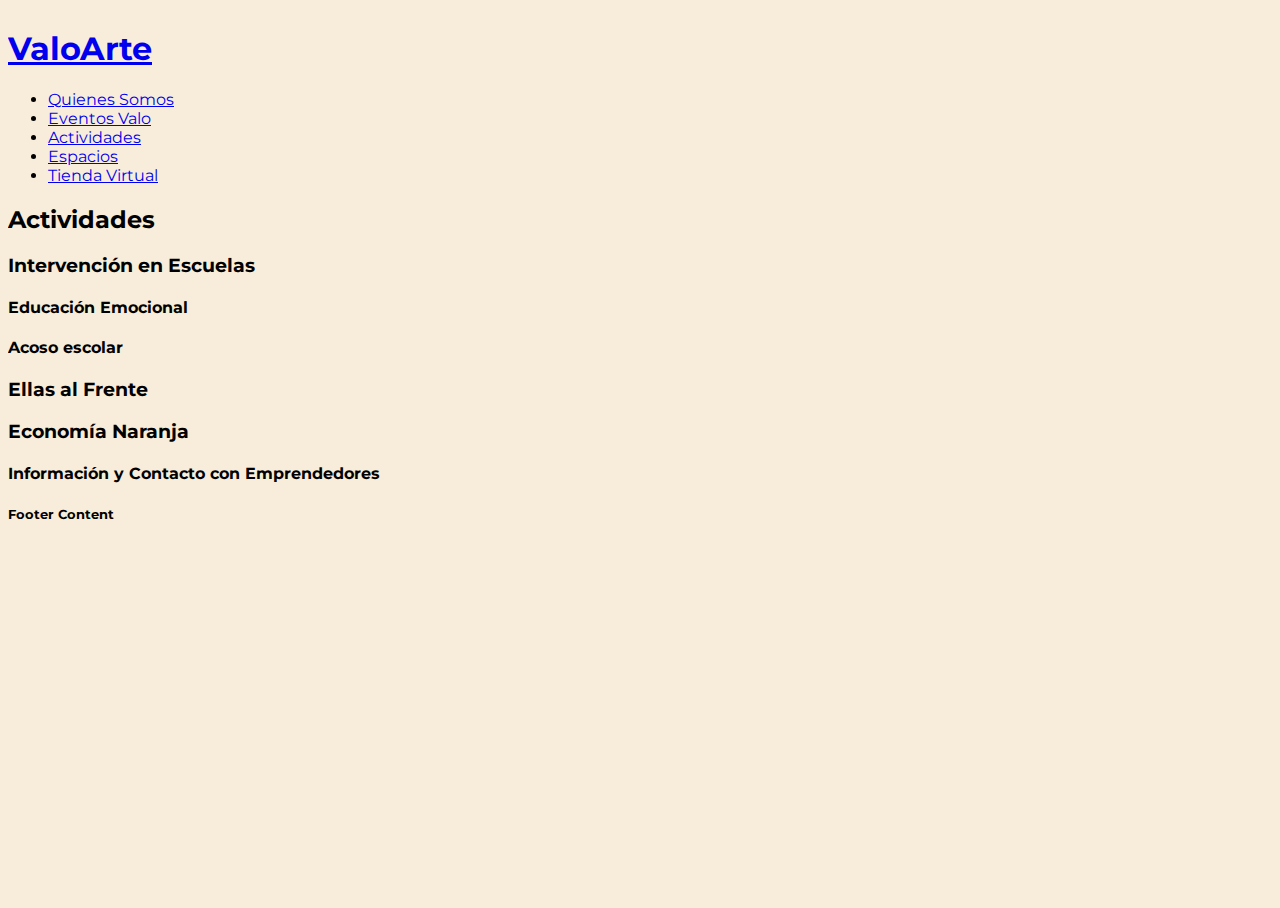
<file: actividades.html>
<!DOCTYPE html>
<html lang="es">
<head>
  <meta charset="UTF-8">
  <meta http-equiv="X-UA-Compatible" content="IE=edge">
  <meta name="viewport" content="width=device-width, initial-scale=1.0">
  <title>ValoArte</title>
  <link rel="shortcut icon" href="./IMG/favicon.png" type="image/x-icon">
  <link rel="stylesheet" href="./CSS/styles.css">
</head>
<body>
  <nav>
    <h1><a href="./index.html">ValoArte</a></h1>
    <div class="nav-container">
      <ul>
        <li><a href="./quienes-somos.html">Quienes Somos</a></li>
        <li><a href="./eventos-valo.html">Eventos Valo</a></li>
        <li><a href="./actividades.html">Actividades</a></li>
        <li><a href="./espacios.html">Espacios</a></li>
        <li><a href="https://valoarte.mitiendanube.com/productos/" target="_blank">Tienda Virtual</a></li>
      </ul>
    </div>
  </nav>
  <header>
    <h2>Actividades</h2>
  </header>
  <section>
    <h3>Intervención en Escuelas</h3>
    <h4>Educación Emocional</h4>
    <h4>Acoso escolar</h4>
  </section>
  <section>
    <h3>Ellas al Frente</h3>
  </section>
  <section>
    <h3>Economía Naranja</h3>
    <h4>Información y Contacto con Emprendedores</h4>
  </section>
  <footer>
    <h5>Footer Content</h5>
  </footer>
</body>
</html>
</file>
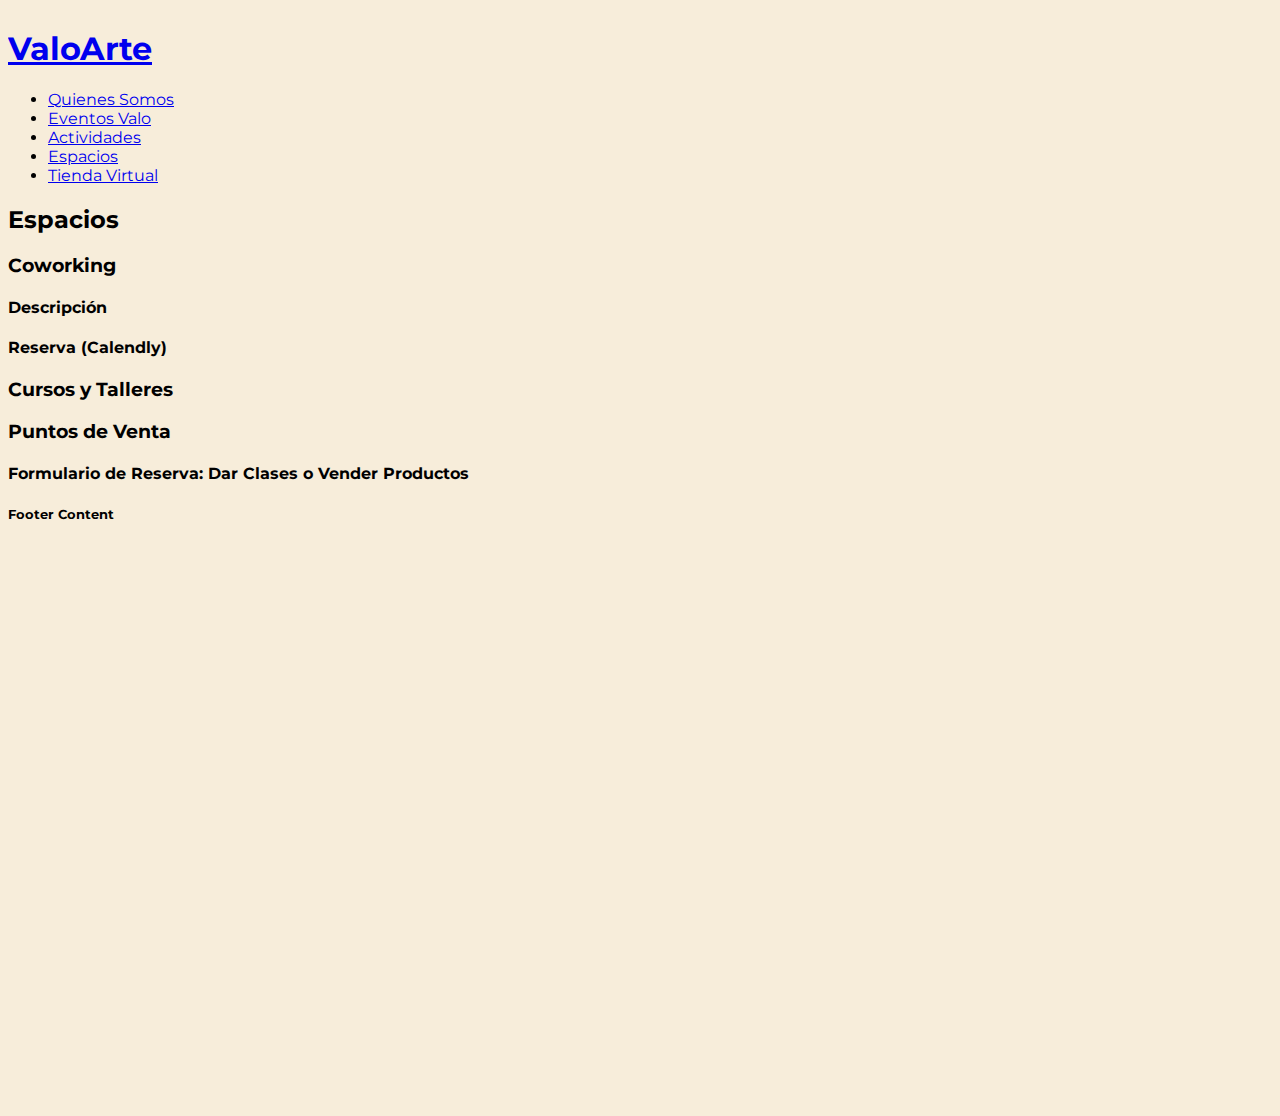
<file: espacios.html>
<!DOCTYPE html>
<html lang="es">
<head>
  <meta charset="UTF-8">
  <meta http-equiv="X-UA-Compatible" content="IE=edge">
  <meta name="viewport" content="width=device-width, initial-scale=1.0">
  <title>ValoArte</title>
  <link rel="shortcut icon" href="./IMG/favicon.png" type="image/x-icon">
  <link rel="stylesheet" href="./CSS/styles.css">
  <!--Calendly-->
  <script type="text/javascript" src="https://assets.calendly.com/assets/external/widget.js"></script>
  <!--Calendly-->
</head>
<body>
  <nav>
    <h1><a href="./index.html">ValoArte</a></h1>
    <div class="nav-container">
      <ul>
        <li><a href="./quienes-somos.html">Quienes Somos</a></li>
        <li><a href="./eventos-valo.html">Eventos Valo</a></li>
        <li><a href="./actividades.html">Actividades</a></li>
        <li><a href="./espacios.html">Espacios</a></li>
        <li><a href="https://valoarte.mitiendanube.com/productos/" target="_blank">Tienda Virtual</a></li>
      </ul>
    </div>
  </nav>
  <header>
    <h2>Espacios</h2>
  </header>
  <section>
    <h3>Coworking</h3>
    <h4>Descripción</h4>
    <h4>Reserva (Calendly)</h4>
    <div id="SAMPLEdivID"></div>
  </section>
  <section>
    <h3>Cursos y Talleres</h3>
  </section>
  <section>
    <h3>Puntos de Venta</h3>
    <h4>Formulario de Reserva: Dar Clases o Vender Productos</h4>
  </section>
  <footer>
    <h5>Footer Content</h5>
  </footer>
  <!-- Calendly inline widget begin -->
  <div class="calendly-inline-widget" style="min-width:320px;height:580px;" data-auto-load="false">
    <script type="text/javascript" src="https://assets.calendly.com/assets/external/widget.js"></script>
    <script> Calendly.initInlineWidget({url: 'https://calendly.com/juanrusso-997-calendly/nombre-del-evento-para-el-link'});</script>
  </div>
  <!-- Calendly inline widget end -->
</body>
</html>
</file>
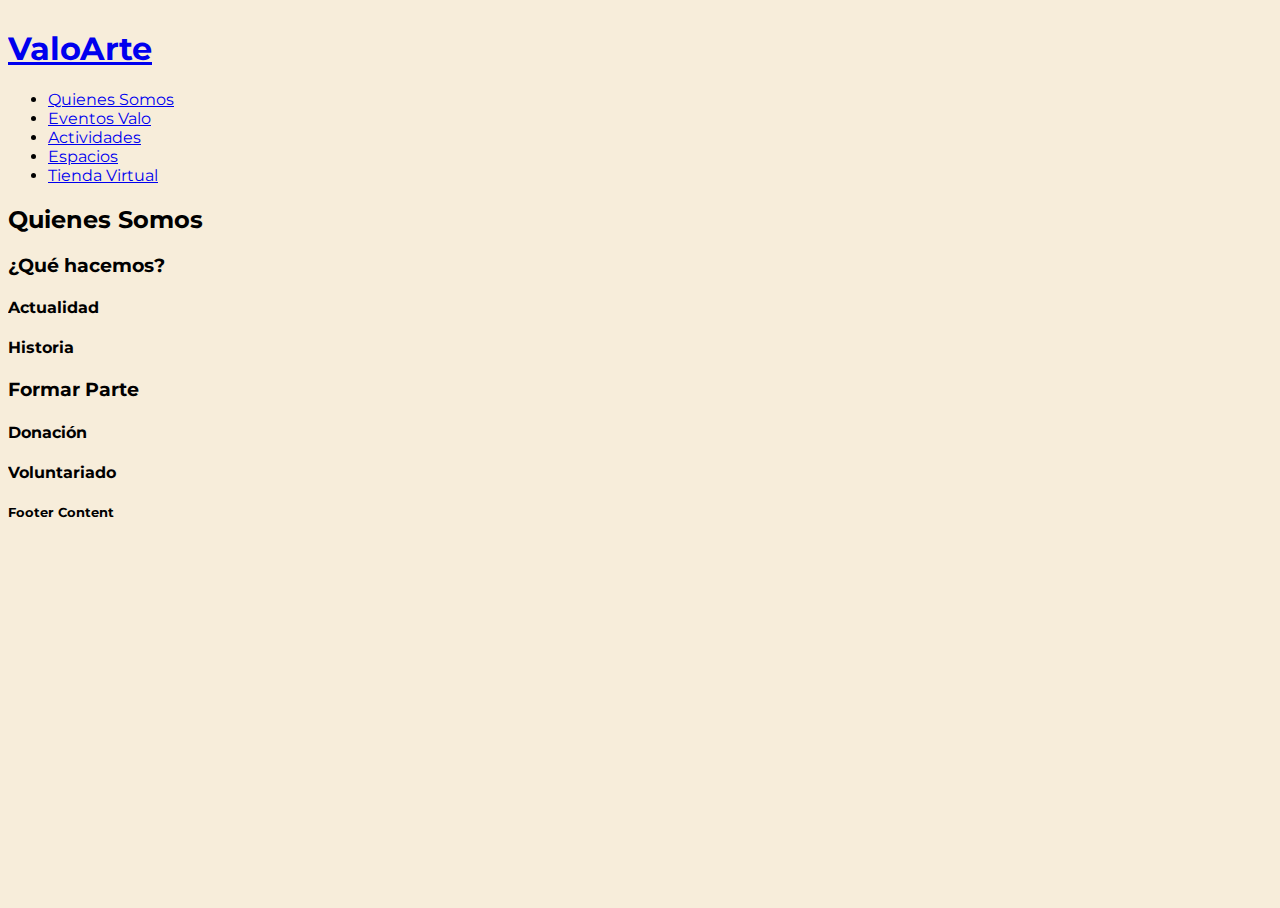
<file: quienes-somos.html>
<!DOCTYPE html>
<html lang="es">
<head>
  <meta charset="UTF-8">
  <meta http-equiv="X-UA-Compatible" content="IE=edge">
  <meta name="viewport" content="width=device-width, initial-scale=1.0">
  <title>ValoArte</title>
  <link rel="shortcut icon" href="./IMG/favicon.png" type="image/x-icon">
  <link rel="stylesheet" href="./CSS/styles.css">
</head>
<body>
  <nav>
    <h1><a href="./index.html">ValoArte</a></h1>
    <div class="nav-container">
      <ul>
        <li><a href="./quienes-somos.html">Quienes Somos</a></li>
        <li><a href="./eventos-valo.html">Eventos Valo</a></li>
        <li><a href="./actividades.html">Actividades</a></li>
        <li><a href="./espacios.html">Espacios</a></li>
        <li><a href="https://valoarte.mitiendanube.com/productos/" target="_blank">Tienda Virtual</a></li>
      </ul>
    </div>
  </nav>
  <header>
    <h2>Quienes Somos</h2>
  </header>
  <section>
    <h3>¿Qué hacemos?</h3>
    <h4>Actualidad</h4>
    <h4>Historia</h4>
  </section>
  <section>
    <h3>Formar Parte</h3>
    <h4>Donación</h4>
    <h4>Voluntariado</h4>
  </section>
  <footer>
    <h5>Footer Content</h5>
  </footer>
</body>
</html>
</file>
<file: CSS/styles.css>
/* Fonts Import */
@import url("https://fonts.googleapis.com/css2?family=Montserrat:ital,wght@0,100;0,200;0,300;0,400;0,500;0,600;0,700;0,800;0,900;1,100;1,200;1,300;1,400;1,500;1,600;1,700;1,800;1,900&display=swap");
@import url("https://fonts.googleapis.com/css2?family=Ubuntu:ital,wght@0,300;0,400;0,500;0,700;1,300;1,400;1,500;1,700&display=swap");
@import url("https://fonts.googleapis.com/css2?family=Mansalva&display=swap");
@font-face {
  font-family: "OCR A Extended";
  src: url(../FONTS/OCRAEXT.TTF);
}

/* Variables */
:root {
  /* Colors */
  --background-color: #f7edda;
  --background-colorSecondary: #ada8b6;
  --orange: #f17a5e;
  --orangeSecond: #f2914a;
  --violet: #7b3b8b;
  --violetSecond: #816797;
  --lightblue: #41d5b8;
  --white: #fff;
  --black: #000;

  /* Font Families */
  --mainFont: "Montserrat", sans-serif;
  --secondaryFont: "Ubuntu", sans-serif;
  --displayFont: "Mansalva", display;
  --monoFont: "OCR A Extended", display;

  /* Font Sizes */
  --text-size: 16px;
  --subtitle-size: 24px;
  --title-size: 32px;

  /* Mobile */
  /* --mobile-text-size: 16px;
  --mobile-subtitle-size: 24px;
  --mobile-title-size: 32px; */

  /* Tablet */
  /* --tablet-text-size: 18px;
  --tablet-subtitle-size: 26px;
  --tablet-title-size: 34px; */

  /* Desktop */
  /* --desktop-text-size: 20px;
  --desktop-subtitle-size: 28px;
  --desktop-title-size: 36px; */

  /* Desktop XL*/
  /* --desktopXl-text-size: 22px;
  --desktopXl-subtitle-size: 30px;
  --desktopXl-title-size: 38px; */

  /**/

  /* Mobile */
  /* --mobile-text-size: 16px;
  --mobile-title-size: 30px;
  --mobile-subtitle-size: 25px; */

  /* Tablet */
  /* --tablet-text-size: 20px;
  --tablet-title-size: 40px;
  --tablet-subtitle-size: 30px; */

  /* Desktop */
  /* --desktop-text-size: 23px;
  --desktop-title-size: 45px;
  --desktop-subtitle-size: 35px; */

  /* Desktop XL*/
  /* --desktopXl-text-size: 26px;
  --desktopXl-title-size: 48px;
  --desktopXl-subtitle-size: 38px; */
}

/*******************************************************************/
/* Styles (Mobile First) Extra Small devices (phones, 575px and below) */
/*******************************************************************/

/********/ /* General Styles */ /********/
body {
  background-color: var(--background-color);
  font-family: var(--mainFont);
  scroll-behavior: smooth;
}

body,
html {
  height: 100vh;
  width: 100vw;
  overflow-x: hidden;
}

p {
  font-size: var(--text-size);
}

._main {
  display: flex;
  flex-direction: column;
  gap: 5rem;
  align-items: center;
}

._bold {
  font-weight: 700;
}

._italic {
  font-style: italic;
}

._bg-secondary {
  background-color: var(--background-colorSecondary);
  width: 100vw;
}

/********/ /* Header Styles */ /********/
._header {
  background-color: var(--violet);
}

._navBar__brandImage {
  padding-left: 20px;
  width: 100px;
}

._navBar__brandImage:hover {
  opacity: 0.8;
}

._navBar__toggler {
  margin: 0;
  padding: 0;
  border: none;
  color: var(--white);
  background-color: transparent;
  padding-right: 20px;
}

._navBar__container {
  display: flex;
  justify-content: flex-start;
  padding: 1rem;
}

._navBar__list {
  display: flex;
  gap: 1rem;
  align-items: baseline;
}

._navBar__link:hover {
  color: var(--white);
  opacity: 0.8;
  transition: 0.2s;
}

._navBar__link {
  color: var(--white);
}

._mr-1 {
  margin-right: 1rem;
}

._tienda ._navBar__link {
  color: var(--white);
  display: flex;
  align-items: center;
  font-weight: 600;
  background-color: var(--orange);
  padding: 8px 16px;
  border-radius: 8px;
}

._tienda__icon {
  margin-right: 0.5rem;
}

._currentPage {
  border-bottom: solid 2px var(--white);
  padding-bottom: 0.25rem;
  width: fit-content;
}

/********/ /* Footer Styles */ /********/
._footer {
  margin-top: 5rem;
  padding-bottom: 3rem;
  box-shadow: 0 -5px 10px 2px rgba(0, 0, 0, 0.1);
}

._footer__sectionBrand {
  padding-top: 3rem;
  display: flex;
  flex-direction: column;
  align-items: center;
}

._socialNav__list {
  display: flex;
  gap: 2rem;
}

._socialNav__link,
._sectionContacto__link {
  color: var(--black);
}

._socialNav__link:hover,
._sectionContacto__link:hover {
  color: var(--black);
  opacity: 0.6;
  transition: 0.2s;
}

._socialNav__link,
._socialNav__link svg {
  width: 25px;
  height: auto;
}

._footer__sectionContacto {
  padding-top: 3rem;
  display: flex;
  flex-direction: column;
  align-items: center;
  gap: 0.5rem;
}

._sectionContacto__title,
._sectionColabora__title {
  font-size: 1rem;
  font-weight: 600;
  text-align: center;
}

._footer__sectionColabora {
  padding-top: 3rem;
  display: flex;
  flex-direction: column;
  align-items: center;
}

._sectionColabora__button {
  padding: 0.4rem 1rem;
  background-color: var(--violet);
  color: var(--white);
  border-radius: 1px;
  font-size: 0.8rem;
  font-weight: 600;
  box-shadow: 3px 3px 3px rgba(0, 0, 0, 0.5);
  transition: 0.2s;
}

._sectionColabora__button:hover {
  color: var(--white);
  background-color: var(--violet);
  opacity: 0.6;
  transition: 0.3s;
}

/*******************************************************************/
/* Media Querys - Responsive Breakpoints */
/*******************************************************************/

/* Extra small devices (portrait phones, less than 576px) */
/* No media query for 'xs' since this is the default in Bootstrap */

/********/ /* Small devices (landscape phones, 576px and up) */ /********/
@media (min-width: 576px) {
}

/********/ /* Medium devices (tablets, 768px and up) */ /********/
@media (min-width: 768px) {
  :root {
    --text-size: 18px;
    --subtitle-size: 26px;
    --title-size: 36px;
  }
  ._navBar__container {
    justify-content: flex-end;
  }

  ._navBar__brandImage {
    width: auto;
  }

  ._footer__sectionBrand,
  ._footer__sectionContacto,
  ._footer__sectionColabora {
    align-items: flex-start;
  }

  ._sectionColabora__title {
    text-align: left;
  }
}

/********/ /* Large devices (desktops, 992px and up) */ /********/
@media (min-width: 992px) {
  :root {
    --text-size: 20px;
    --subtitle-size: 28px;
    --title-size: 38px;
  }

  ._header {
    padding: 0 2rem;
  }

  ._footer {
    padding-left: 2rem;
    padding-right: 2rem;
  }

  ._navBar__list {
    gap: 2rem;
  }
}

/********/ /* Extra large devices (large desktops, 1200px and up) */ /********/
@media (min-width: 1200px) {
  :root {
    --text-size: 22px;
    --subtitle-size: 30px;
    --title-size: 42px;
  }
  ._header {
    padding: 0 4rem;
  }

  ._footer {
    padding-left: 4rem;
    padding-right: 4rem;
  }
}
</file>
